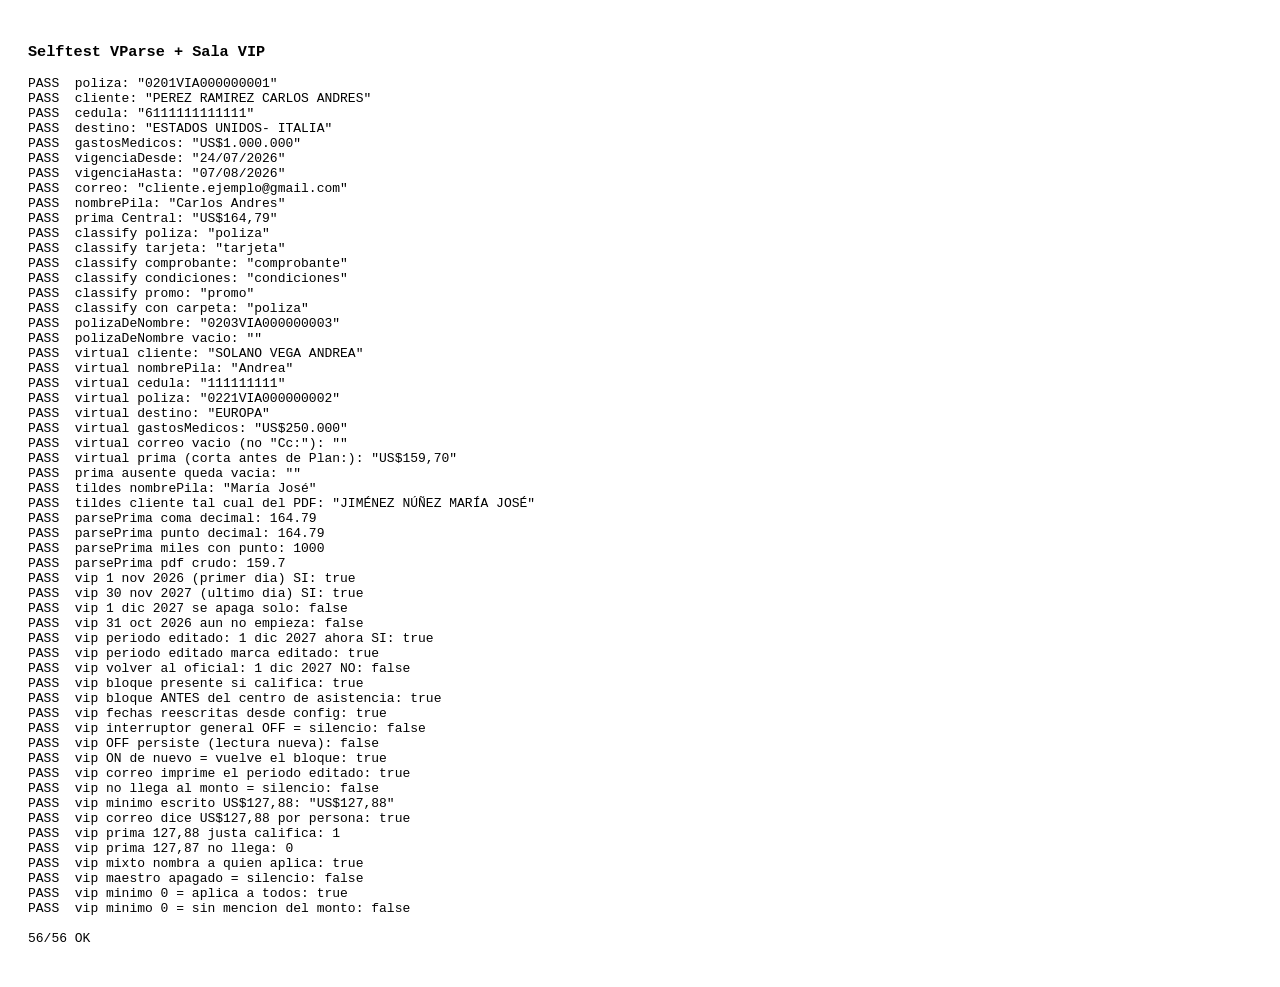
<file: agente/selftest.html>
<!DOCTYPE html><html lang="es"><head><meta charset="UTF-8"><title>Selftest VParse</title></head>
<body style="font-family:monospace;padding:20px">
<h3>Selftest VParse + Sala VIP</h3>
<!-- 🔴 Netlify publica este archivo tal cual: los datos de las muestras son
     INVENTADOS a proposito. Nunca pegar aca el texto de una poliza real: el nombre,
     la cedula y el correo del cliente quedarian visibles en internet. --><pre id="out"></pre>
<script src="config.js"></script>
<script src="parse.js"></script>
<script src="email.js"></script>
<script>
const SAMPLE = `INSTITUTO NACIONAL DE SEGUROS Oferta- Constancia de Seguro Seguro INS Viajero con Asistencia Autoexpedible
N° Póliza: 0201VIA000000001 Lugar: Sucursal Central Fecha: 23/06/2026
Nombre o Razón Social: PEREZ RAMIREZ CARLOS ANDRES Tipo de Identificación: Número de Identificación: 6111111111111
Nombre: PEREZ RAMIREZ CARLOS ANDRES N° Identificación: 111111111111 Monto Asegurado: $200 000 Prima: $ 164.79
GASTOS MÉDICOS Y ADICIONALES INCURRIDOS POR ACCIDENTE Gastos Médicos y Adicionales: $1 000 000
Destino (s) del Viaje: ESTADOS UNIDOS- ITALIA Motivo (s) del viaje:
Vigencia: Desde: 24/07/2026 Hasta: 07/08/2026
Correo Principal: cliente.ejemplo@gmail.com,jhernandez@segurosdelins.com`;
const SAMPLE_VIRTUAL = `INSTITUTO NACIONAL DE SEGUROS Oferta- Constancia de Seguro Seguro INS Viajero con Asistencia Autoexpedible
LUGAR Y FECHA N° Póliza: 0221VIA000000002 Lugar: Sucursal Virtual Fecha: 22/06/2026
DATOS DEL RIESGO Nombre: SOLANO VEGA ANDREA N° Identificación: 111111111 Monto Asegurado: $50 000 Prima: $ 159.70 Plan: Plan Unificado V4
GASTOS MÉDICOS Y ADICIONALES INCURRIDOS POR ACCIDENTE Gastos Médicos y Adicionales: $250 000
ASPECTOS RELACIONADOS AL RIESGO Destino (s) del Viaje: EUROPA Motivo (s) del viaje:
PLAZO DE VIGENCIA Vigencia: Desde: 14/06/2026 Hasta: 13/07/2026
Creación: 22/06/2026 Sucursal: Juan Carlos Hernández Vargas Correo Principal: Cc: SEGURO INS VIAJERO`;
// Nombre con tildes (inventado). Es el caso que rompia titleCase: en JavaScript
// la frontera `\b` se define por [A-Za-z0-9_], asi que una letra acentuada contaba
// como frontera y metia una mayuscula de mas — "MARIA JOSE" con tildes salia
// "MarIA JosE" (con las tildes en su lugar) en el saludo del correo y del WhatsApp.
// Esta muestra ademas NO trae linea "Prima:": prueba que sin dato queda vacio.
const SAMPLE_TILDES = `INSTITUTO NACIONAL DE SEGUROS Oferta- Constancia de Seguro Seguro INS Viajero con Asistencia Autoexpedible
N° Póliza: 0201VIA000000004 Lugar: Sucursal Central Fecha: 25/08/2026
Nombre o Razón Social: JIMÉNEZ NÚÑEZ MARÍA JOSÉ Tipo de Identificación: Número de Identificación: 1222222222
GASTOS MÉDICOS Y ADICIONALES INCURRIDOS POR ACCIDENTE Gastos Médicos y Adicionales: $500 000
Destino (s) del Viaje: ESPAÑA Motivo (s) del viaje:
Vigencia: Desde: 01/09/2026 Hasta: 15/09/2026
Correo Principal: cliente.ejemplo2@gmail.com`;
const r = VParse.extractAll(SAMPLE);
const VIRT = VParse.extractAll(SAMPLE_VIRTUAL);
const TIL = VParse.extractAll(SAMPLE_TILDES);
const checks = [
  ['poliza', r.poliza, '0201VIA000000001'],
  ['cliente', r.cliente, 'PEREZ RAMIREZ CARLOS ANDRES'],
  ['cedula', r.cedula, '6111111111111'],
  ['destino', r.destino, 'ESTADOS UNIDOS- ITALIA'],
  ['gastosMedicos', r.gastosMedicos, 'US$1.000.000'],
  ['vigenciaDesde', r.vigenciaDesde, '24/07/2026'],
  ['vigenciaHasta', r.vigenciaHasta, '07/08/2026'],
  ['correo', r.correo, 'cliente.ejemplo@gmail.com'],
  ['nombrePila', r.nombrePila, 'Carlos Andres'],
  // 🔴 La prima con DECIMALES RESPETADOS: el fmtUsd() de gastos medicos hace
  // replace(/\D/g,'') y "164.79" saldria "US$16.479" — por eso tiene su propio
  // formateador (coma decimal, punto de miles, el criterio de US$1.000.000).
  ['prima Central', r.prima, 'US$164,79'],
  ['classify poliza', VParse.classifyFile('0201VIA000000001_054_540_Seguro_Viajero.pdf',''), 'poliza'],
  ['classify tarjeta', VParse.classifyFile('0201VIA0_Tarjeta_Seguro_Viajero.pdf',''), 'tarjeta'],
  ['classify comprobante', VParse.classifyFile('Comprobante De Pago.pdf',''), 'comprobante'],
  ['classify condiciones', VParse.classifyFile('DERSA+CG Seguro INS Viajero con Asistencia Autoexpedible V5.pdf',''), 'condiciones'],
  ['classify promo', VParse.classifyFile('HTML-Bienvenida-Centenario-2024-540.jpg',''), 'promo'],
  ['classify con carpeta', VParse.classifyFile('lote/2026/0201VIA000000001_054_540_x.pdf',''), 'poliza'],
  ['polizaDeNombre', VParse.polizaDeNombre('0203VIA000000003_Tarjeta_Seguro.pdf'), '0203VIA000000003'],
  ['polizaDeNombre vacio', VParse.polizaDeNombre('Comprobante De Pago.pdf'), ''],
  // Plantilla de Sucursal Virtual (serie 0221): otra cabecera y el correo vacio.
  ['virtual cliente', VIRT.cliente, 'SOLANO VEGA ANDREA'],
  ['virtual nombrePila', VIRT.nombrePila, 'Andrea'],
  ['virtual cedula', VIRT.cedula, '111111111'],
  ['virtual poliza', VIRT.poliza, '0221VIA000000002'],
  ['virtual destino', VIRT.destino, 'EUROPA'],
  ['virtual gastosMedicos', VIRT.gastosMedicos, 'US$250.000'],
  ['virtual correo vacio (no "Cc:")', VIRT.correo, ''],
  // En la Virtual "Prima: $ 159.70 Plan:" — el regex tiene que parar ANTES de
  // "Plan:" y no confundirse con el Monto Asegurado que viene pegado antes.
  ['virtual prima (corta antes de Plan:)', VIRT.prima, 'US$159,70'],
  ['prima ausente queda vacia', TIL.prima, ''],
  // 🔴 Los dos que prueban el bug de las tildes: con el `\b` viejo daban
  // "MarÍA JosÉ" y el cliente lo veia asi en el saludo.
  ['tildes nombrePila', TIL.nombrePila, 'María José'],
  ['tildes cliente tal cual del PDF', TIL.cliente, 'JIMÉNEZ NÚÑEZ MARÍA JOSÉ'],
  // El parser de la prima acepta lo que venga: del PDF ($ 164.79, punto decimal)
  // o tecleado por el agente (US$164,79 / 164.79 / US$1.000).
  ['parsePrima coma decimal', VParse.parsePrimaUsd('US$164,79'), 164.79],
  ['parsePrima punto decimal', VParse.parsePrimaUsd('164.79'), 164.79],
  ['parsePrima miles con punto', VParse.parsePrimaUsd('US$1.000'), 1000],
  ['parsePrima pdf crudo', VParse.parsePrimaUsd('$ 159.70'), 159.7],
];

// ----- Sala VIP: las tres llaves del beneficio (Circular INS 0388-2026) -----
// 🔴 Este selftest corre en el MISMO origen que la consola: lo que el agente
// configuro (interruptor general y periodo, en localStorage) se guarda ANTES
// de las pruebas y se restaura EXACTO al final — pisarlo seria un bug del test.
const LS_ON = 'viajero_vip_on', LS_D = 'viajero_vip_desde', LS_H = 'viajero_vip_hasta';
const ls0 = { on: localStorage.getItem(LS_ON), d: localStorage.getItem(LS_D), h: localStorage.getItem(LS_H) };
localStorage.removeItem(LS_D); localStorage.removeItem(LS_H); localStorage.setItem(LS_ON, '1');
// La llave por FECHA se prueba con dias INYECTADOS contra la config real:
// (renovacion INS de nov 2026: del 1 nov 2026 al 30 nov 2027)
checks.push(['vip 1 nov 2026 (primer dia) SI', VEmail.salaVipEnFecha('2026-11-01'), true]);
checks.push(['vip 30 nov 2027 (ultimo dia) SI', VEmail.salaVipEnFecha('2027-11-30'), true]);
checks.push(['vip 1 dic 2027 se apaga solo', VEmail.salaVipEnFecha('2027-12-01'), false]);
checks.push(['vip 31 oct 2026 aun no empieza', VEmail.salaVipEnFecha('2026-10-31'), false]);
// El periodo es EDITABLE por el agente (localStorage) y manda sobre config:
VEmail.salaVipSetPeriodo('2026-11-01', '2027-12-15');
checks.push(['vip periodo editado: 1 dic 2027 ahora SI', VEmail.salaVipEnFecha('2027-12-01'), true]);
checks.push(['vip periodo editado marca editado', VEmail.salaVipPeriodo().editado, true]);
VEmail.salaVipSetPeriodo(null, null);
checks.push(['vip volver al oficial: 1 dic 2027 NO', VEmail.salaVipEnFecha('2027-12-01'), false]);
// El bloque del correo se prueba con fechas AMPLIAS para no depender del reloj
// (este selftest tiene que seguir pasando despues del 31 oct 2026):
const VIP = VCfg.SALA_VIP, VIP0 = { activo: VIP.activo, desde: VIP.desde, hasta: VIP.hasta, primaMinima: VIP.primaMinima };
VIP.desde = '2000-01-01'; VIP.hasta = '2099-12-31';
const F = [{ name: '0201VIA000000001_054_540.pdf', vKind: 'poliza' }];
const vOk = { cliente: 'PEREZ RAMIREZ CARLOS ANDRES', nombrePila: 'Carlos Andres', poliza: '0201VIA000000001', prima: 'US$164,79', files: F };
const vNo = { cliente: 'SOLANO VEGA ANDREA', nombrePila: 'Andrea', poliza: '0221VIA000000002', prima: 'US$69,55', files: F };
const html1 = VEmail.buildHtml({ saludo: 'x', viajeros: [vOk] });
checks.push(['vip bloque presente si califica', html1.includes('Sala VIP'), true]);
checks.push(['vip bloque ANTES del centro de asistencia', html1.indexOf('Sala VIP') > 0 && html1.indexOf('Sala VIP') < html1.indexOf('Centro de asistencia 24/7'), true]);
checks.push(['vip fechas reescritas desde config', html1.includes('del 1 de enero de 2000 al 31 de diciembre de 2099'), true]);
// El interruptor GENERAL del agente (28 ago): apaga TODOS los correos y persiste.
VEmail.salaVipSetOn(false);
checks.push(['vip interruptor general OFF = silencio', VEmail.buildHtml({ saludo: 'x', viajeros: [vOk] }).includes('Sala VIP'), false]);
checks.push(['vip OFF persiste (lectura nueva)', VEmail.salaVipOn(), false]);
VEmail.salaVipSetOn(true);
checks.push(['vip ON de nuevo = vuelve el bloque', VEmail.buildHtml({ saludo: 'x', viajeros: [vOk] }).includes('Sala VIP'), true]);
// El texto del correo imprime el periodo EFECTIVO (el editado, si lo hay):
VEmail.salaVipSetPeriodo('2000-01-01', '2026-12-15');
checks.push(['vip correo imprime el periodo editado', VEmail.buildHtml({ saludo: 'x', viajeros: [vOk] }).includes('al 15 de diciembre de 2026'), true]);
VEmail.salaVipSetPeriodo(null, null);
checks.push(['vip no llega al monto = silencio', VEmail.buildHtml({ saludo: 'x', viajeros: [vNo] }).includes('Sala VIP'), false]);
// El minimo con centimos (127,88): se mide exacto y se escribe con coma decimal.
checks.push(['vip minimo escrito US$127,88', VEmail.salaVipMinTxt(), 'US$127,88']);
checks.push(['vip correo dice US$127,88 por persona', html1.includes('US$127,88 por persona'), true]);
checks.push(['vip prima 127,88 justa califica', VEmail.salaVipCalifican([{ prima: 'US$127,88' }]).length, 1]);
checks.push(['vip prima 127,87 no llega', VEmail.salaVipCalifican([{ prima: 'US$127,87' }]).length, 0]);
checks.push(['vip mixto nombra a quien aplica', VEmail.buildHtml({ saludo: 'x', viajeros: [vOk, vNo] }).includes('aplica para'), true]);
VIP.activo = false;
checks.push(['vip maestro apagado = silencio', VEmail.buildHtml({ saludo: 'x', viajeros: [vOk] }).includes('Sala VIP'), false]);
VIP.activo = true; VIP.primaMinima = 0;
const html0 = VEmail.buildHtml({ saludo: 'x', viajeros: [vNo] });
checks.push(['vip minimo 0 = aplica a todos', html0.includes('Sala VIP'), true]);
checks.push(['vip minimo 0 = sin mencion del monto', html0.includes('US$127'), false]);
VIP.activo = VIP0.activo; VIP.desde = VIP0.desde; VIP.hasta = VIP0.hasta; VIP.primaMinima = VIP0.primaMinima;
// Restaurar EXACTO lo que el agente tenia configurado:
ls0.on === null ? localStorage.removeItem(LS_ON) : localStorage.setItem(LS_ON, ls0.on);
ls0.d === null ? localStorage.removeItem(LS_D) : localStorage.setItem(LS_D, ls0.d);
ls0.h === null ? localStorage.removeItem(LS_H) : localStorage.setItem(LS_H, ls0.h);

let pass=0; const lines=checks.map(([n,got,exp])=>{const ok=got===exp;if(ok)pass++;return `${ok?'PASS':'FAIL'}  ${n}: ${JSON.stringify(got)}${ok?'':' != '+JSON.stringify(exp)}`;});
document.getElementById('out').textContent = lines.join('\n')+`\n\n${pass}/${checks.length} OK`;
</script></body></html>
</file>
